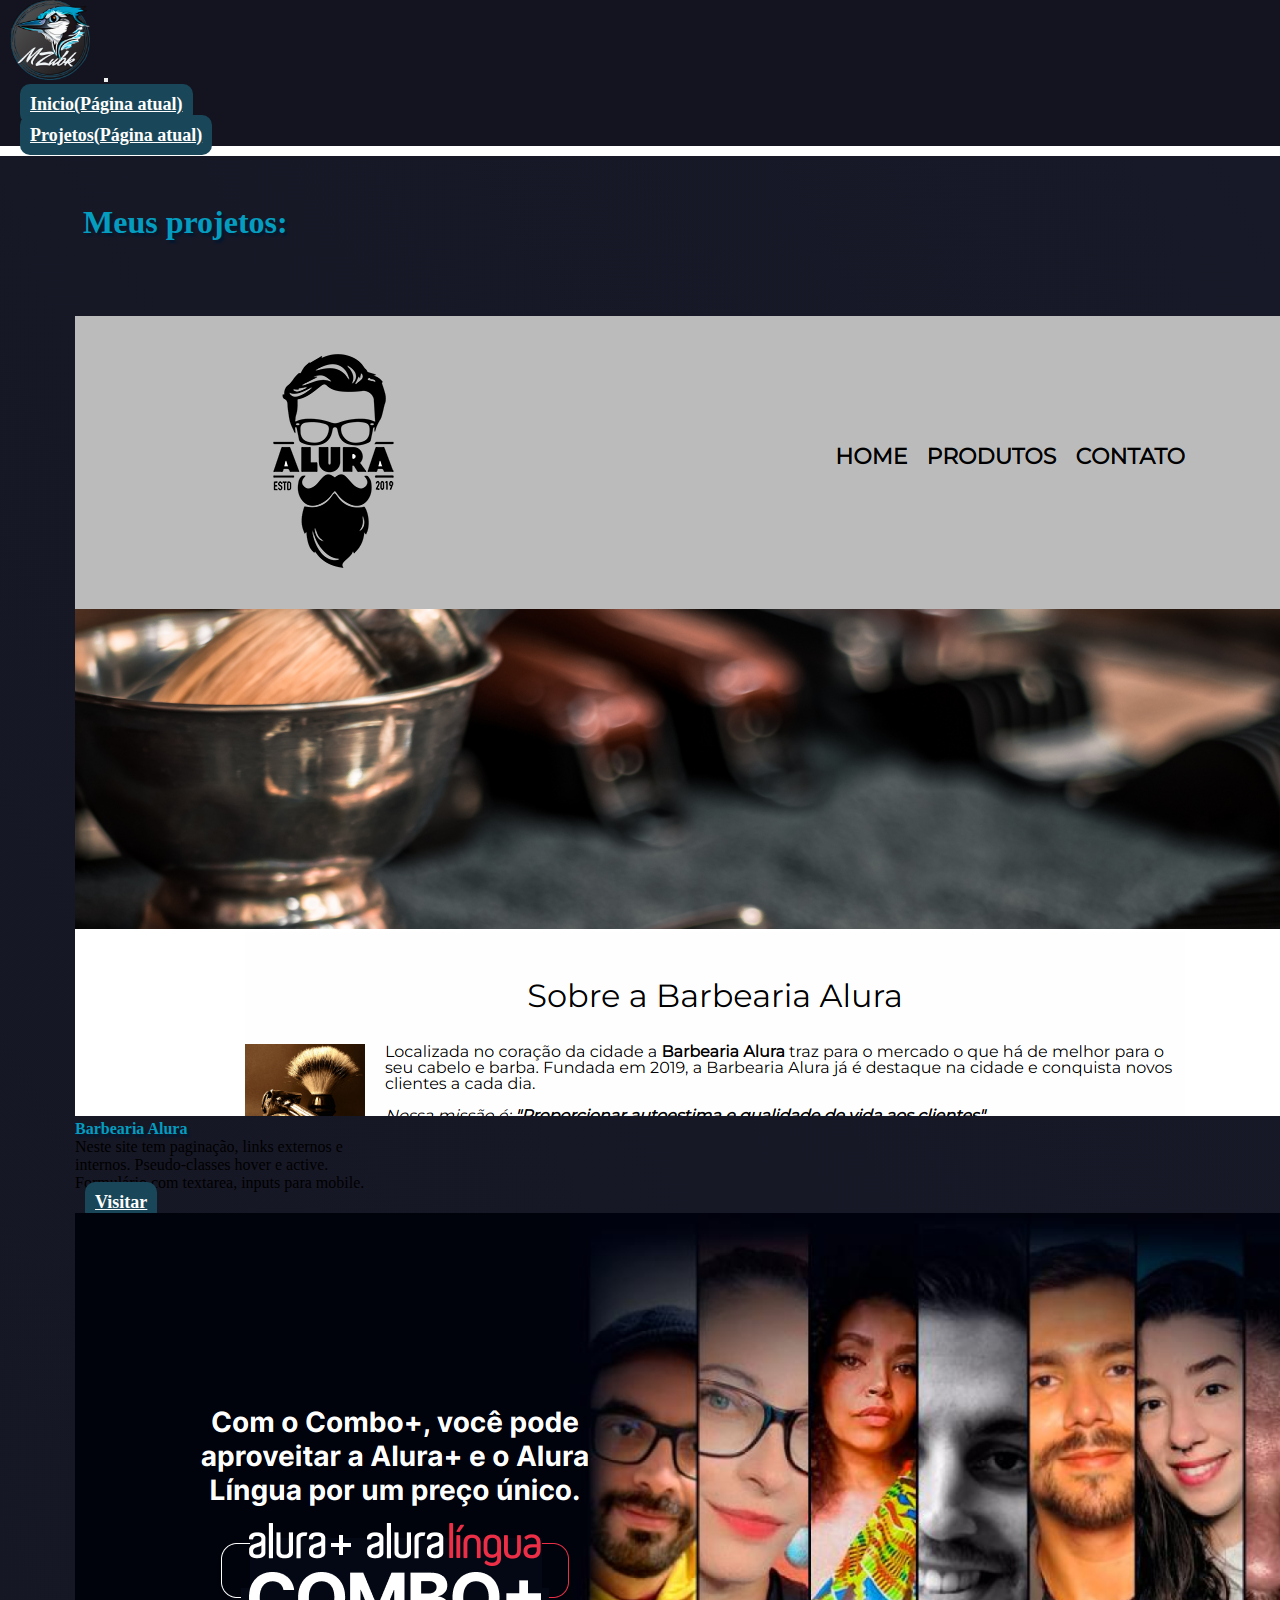
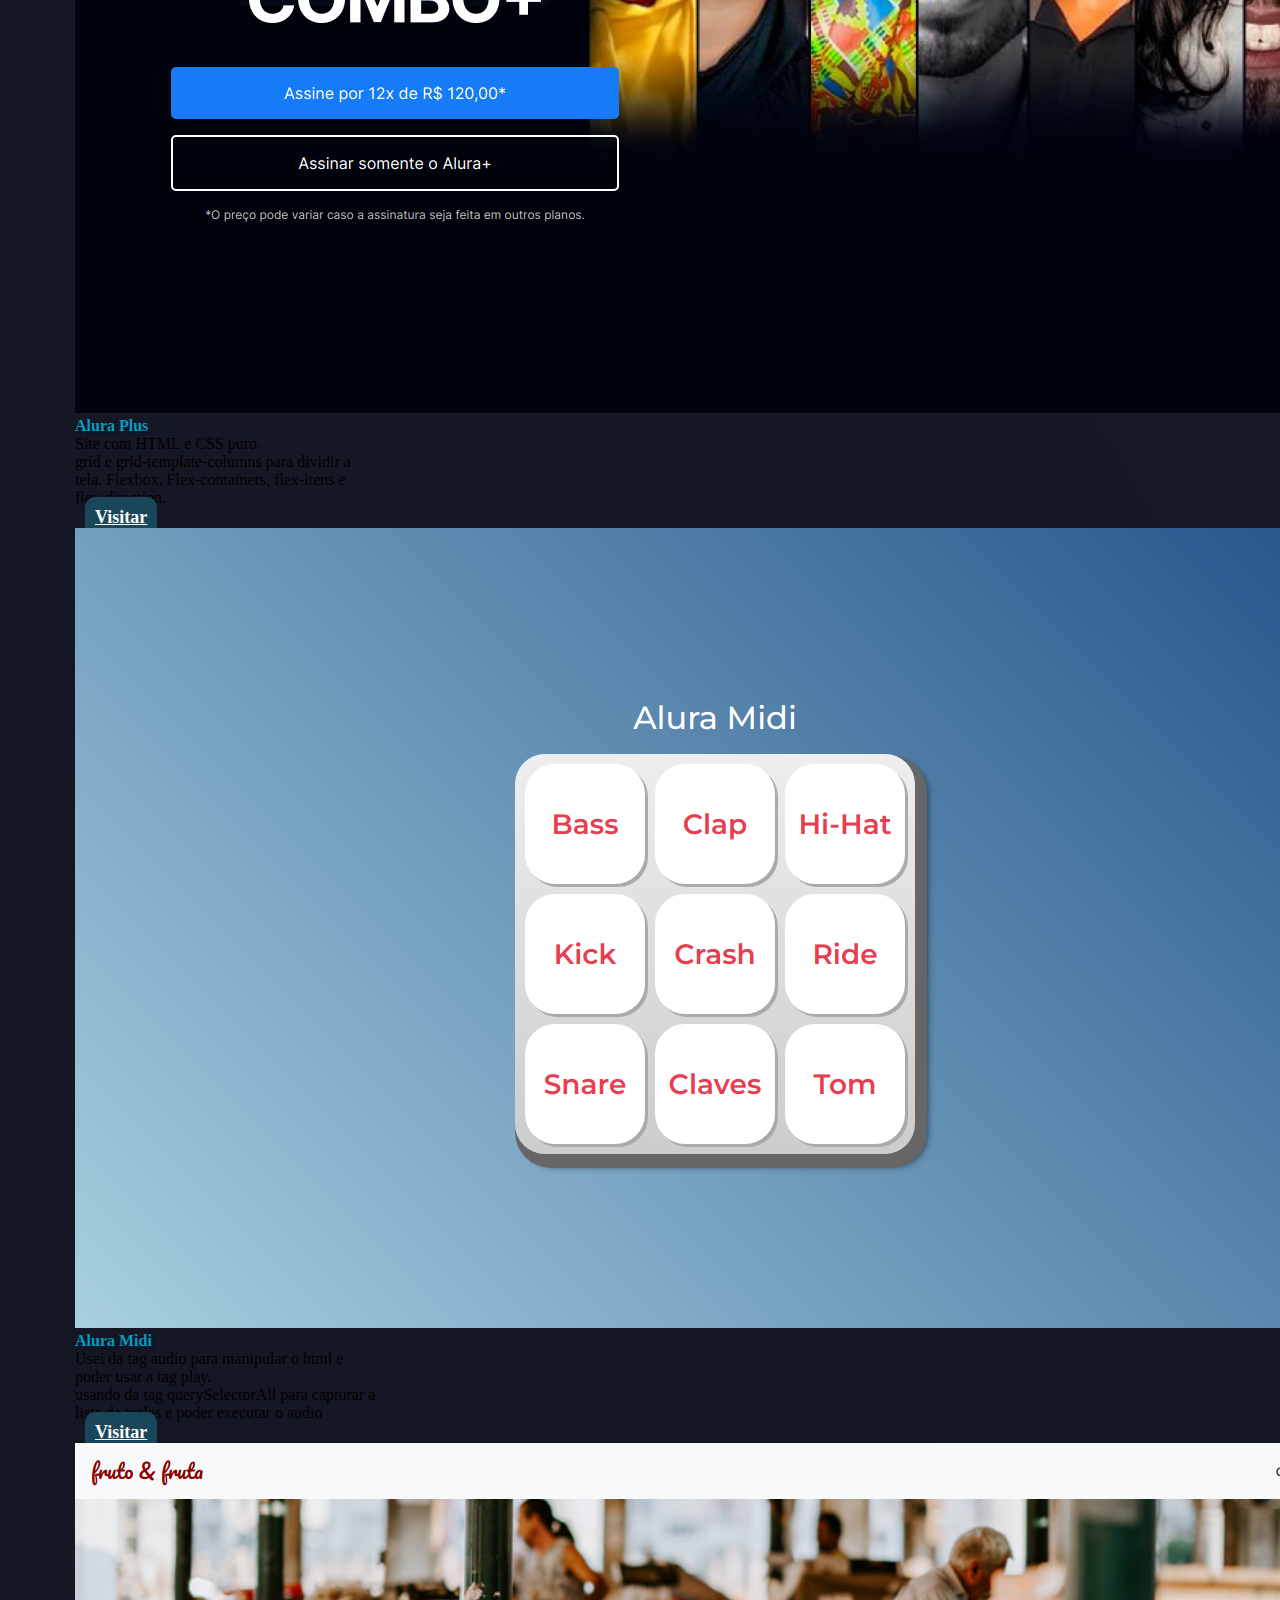
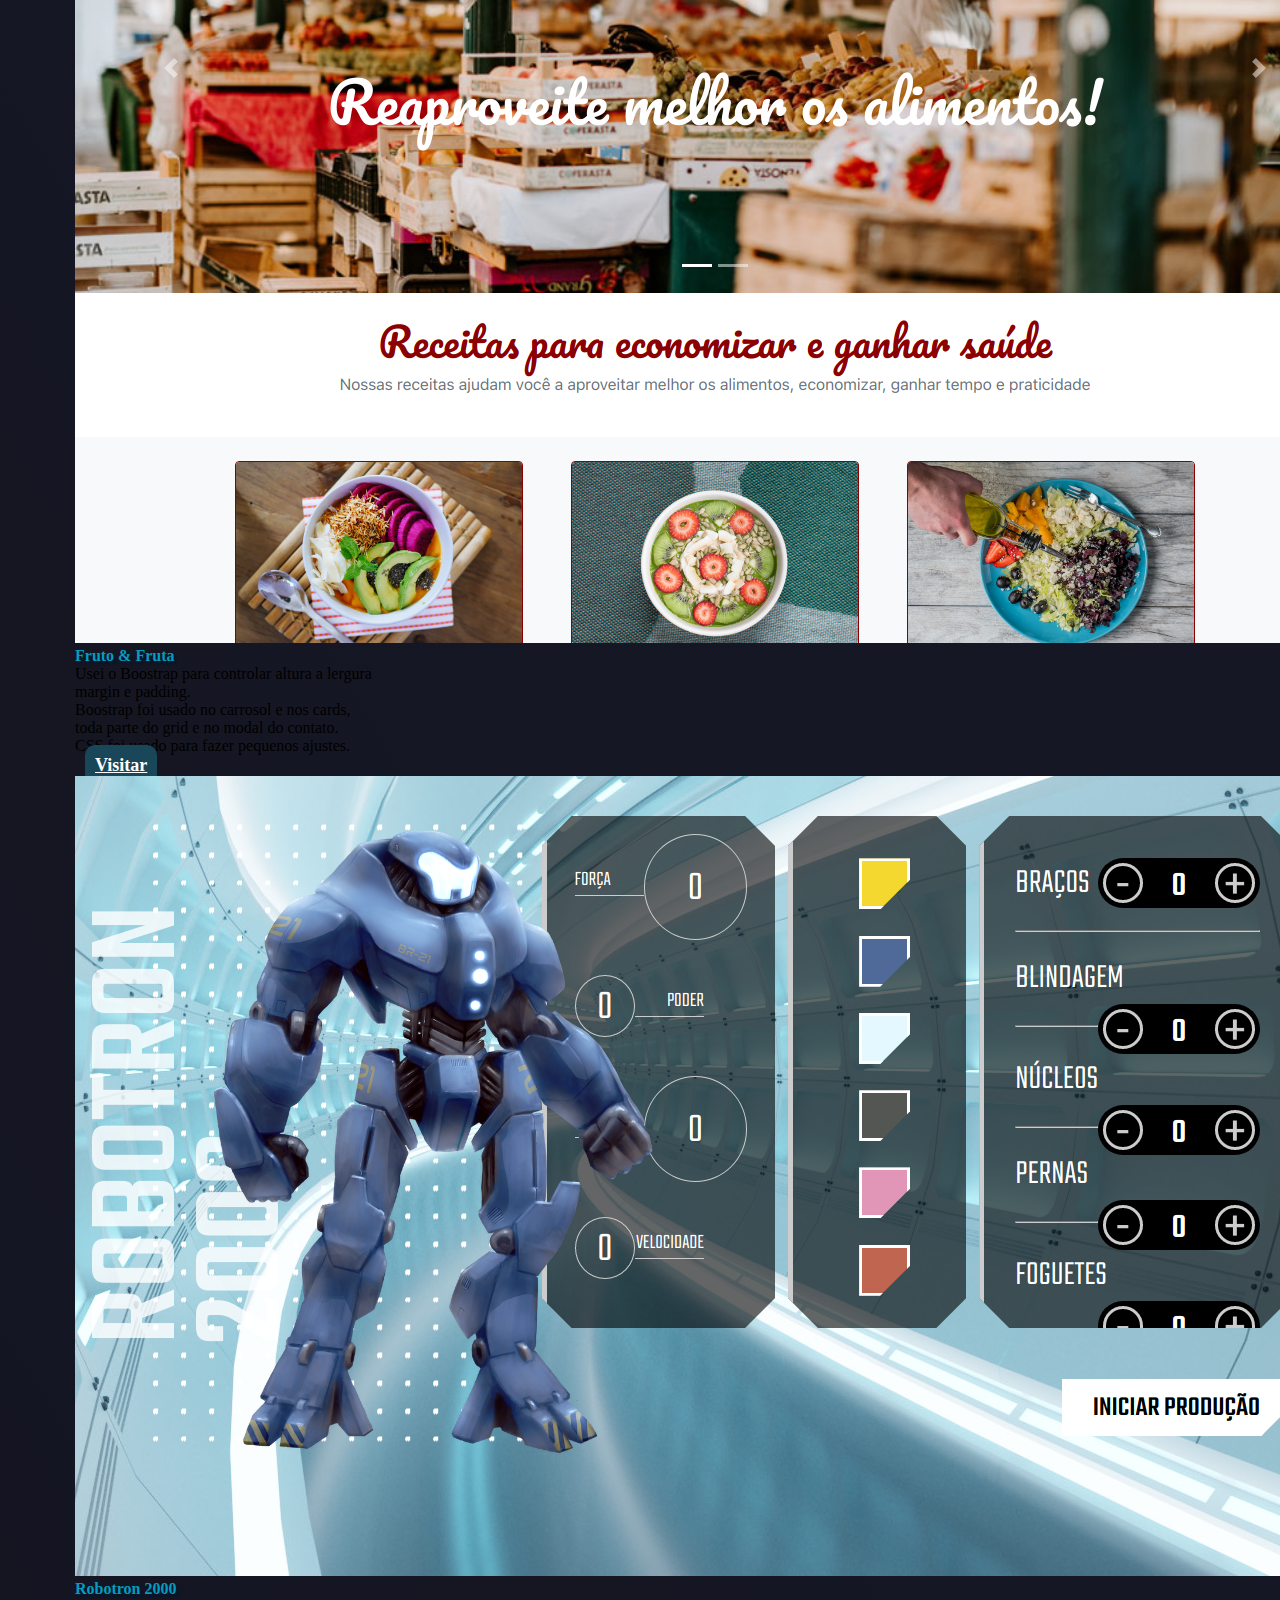
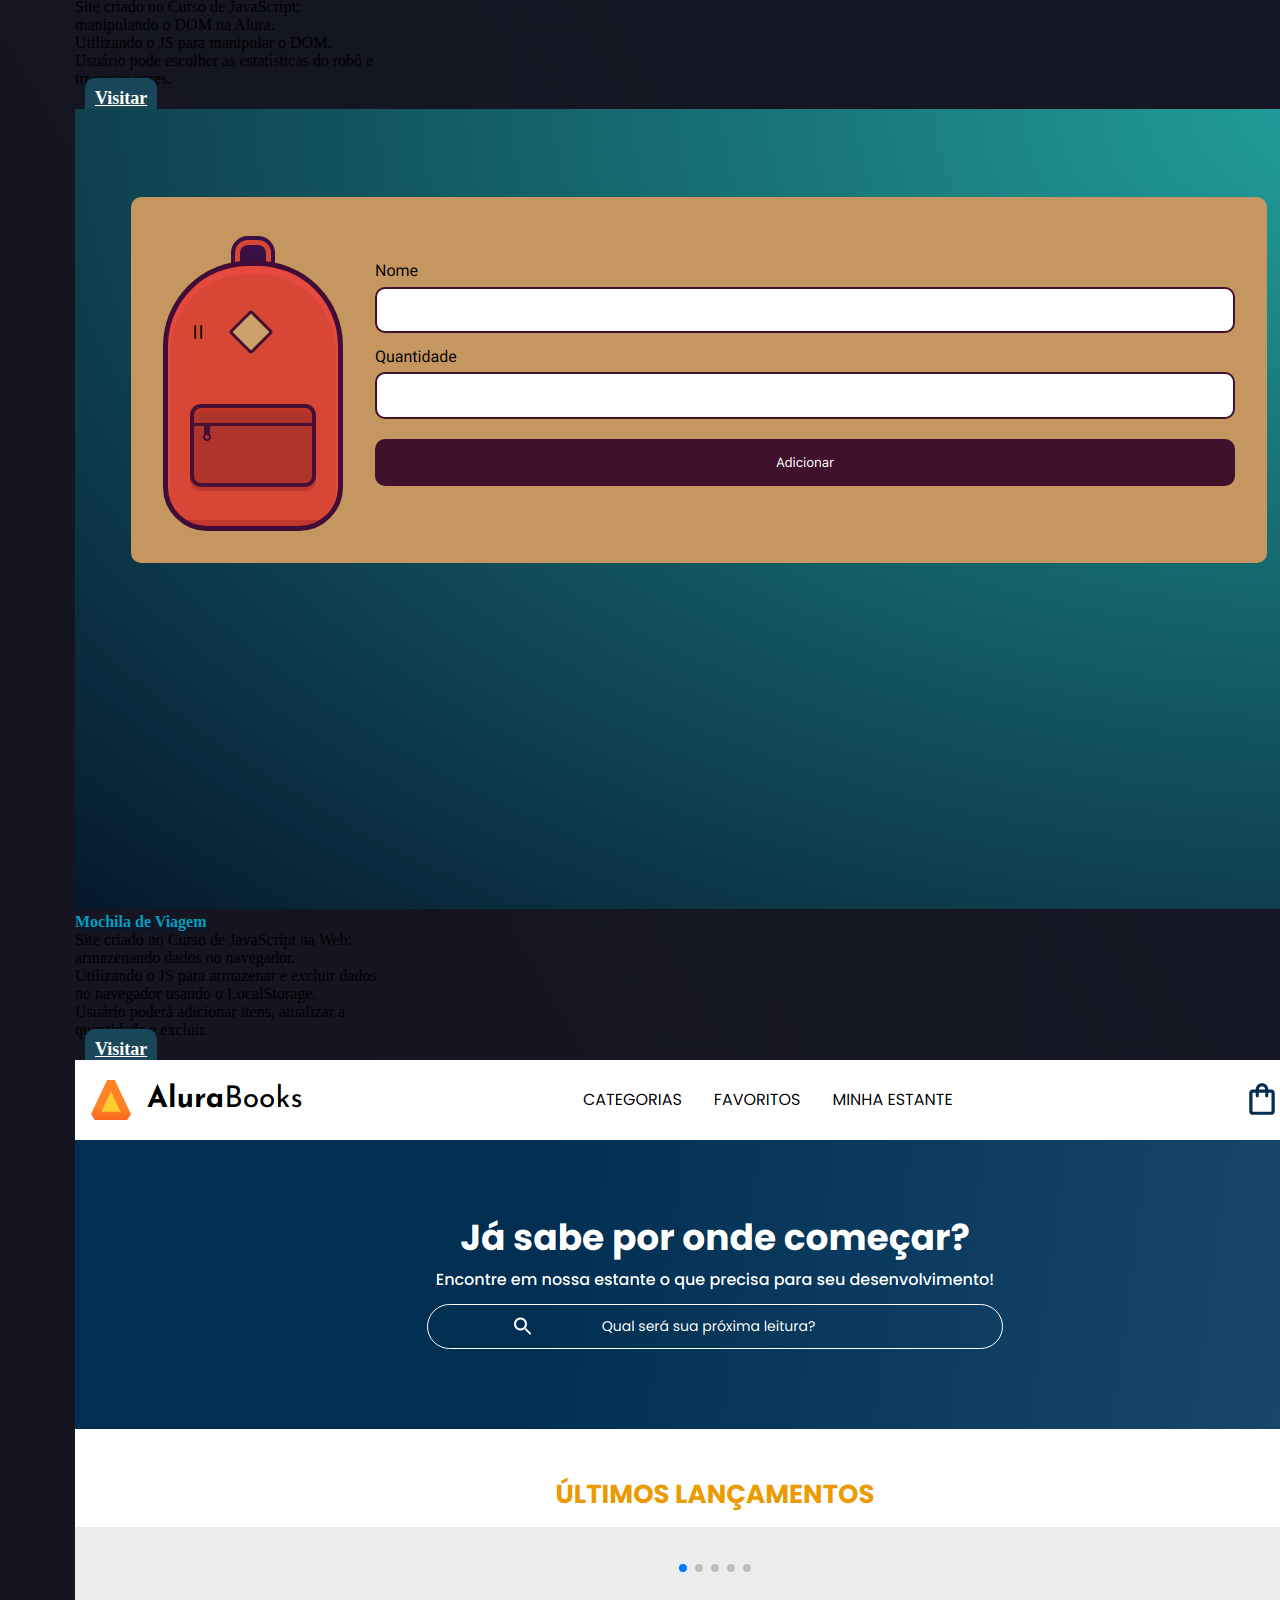
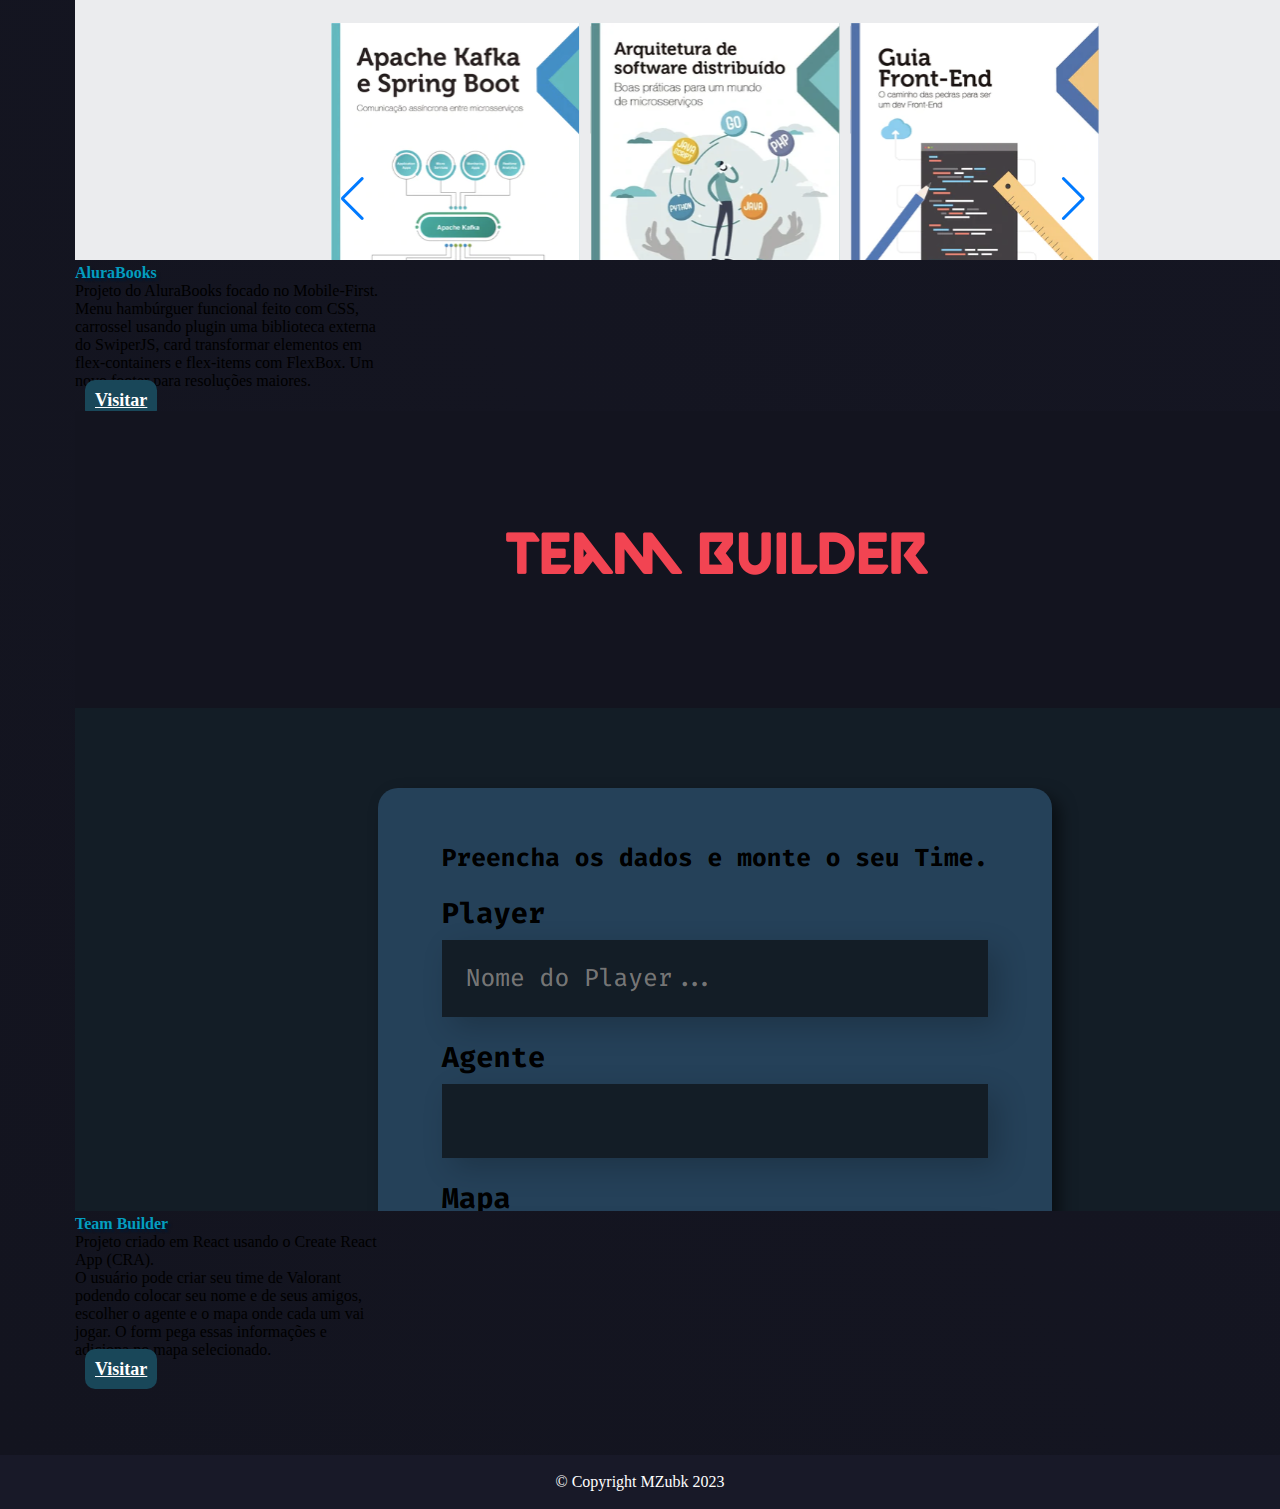
<file: projetos.html>
<!DOCTYPE html>
<html lang="pt-br">
<!--head-->

<head>
    <meta charset="UTF-8" />
    <meta http-equiv="X-UA-Compatible" content="IE=edge" />
    <meta name="viewport" content="width=device-width, initial-scale=1.0" />
    <link rel="stylesheet" href="./css/reset.css" />
    <link rel="stylesheet" href="./css/style.css" />
    <link rel="stylesheet" href="./css/projetos.css" />
    <link rel="stylesheet" href="https://stackpath.bootstrapcdn.com/bootstrap/4.1.3/css/bootstrap.min.css"
        integrity="sha384-MCw98/SFnGE8fJT3GXwEOngsV7Zt27NXFoaoApmYm81iuXoPkFOJwJ8ERdknLPMO" crossorigin="anonymous" />
    <link
        href="https://fonts.googleapis.com/css2?family=Fira+Code&family=Raleway:ital,wght@0,400;0,500;0,700;1,600&display=swap"
        rel="stylesheet">
    <link rel="icon" href="./img/icon.png" type="logo.png" />
    <title>Portfólio</title>
</head>
<!--/head-->
<!--body-->

<body>
    <!--header-->
    <header>
        <!--navbar-->
        <nav class="navbar navbar-expand-lg navbar-light">
            <a class="navbar-brand nav-item nav--link p-0" href="index.html"><img src="./img/icon/mz_logo.png"
                    height="80" alt="logo MZubk"></a>
            <button class="navbar-toggler" type="button" data-toggle="collapse" data-target="#navbarNav"
                aria-controls="navbarNav" aria-expanded="false" aria-label="Alterna navegação">
                <span class="navbar-toggler-icon"></span>
            </button>
            <div class="collapse navbar-collapse justify-content-end" id="navbarNav">
                <ul class="navbar-nav">
                    <li class="nav-item active">
                        <a class="btn" href="index.html">Inicio<span class="sr-only">(Página
                                atual)</span></a>
                    </li>
                    <li class="nav-item active">
                        <a class="btn" href="projetos.html">Projetos<span class="sr-only">(Página
                                atual)</span></a>
                    </li>
                </ul>
            </div>
        </nav>
        <!--/navbar-->
    </header>
    <!--/header-->
    <!--main-->
    <main class="principal container-fluid">
        <article class="apresentacao">
            <h1 class="text-titulo">Meus projetos:</h1>
        </article>
        <!--cartão-->
        <section class="projetos">
            <div class="row justify-content-center">
                <article class="card bg-dark text-white card-largura p-0 m-4 col-10 col-md-4">
                    <img class="card-img-top" src="./img/projetos/barbearia.png"
                        alt="Imagem do site da Barbearia Alura" />
                    <div class="card-body">
                        <h4 class="card-title text-titulo">Barbearia Alura</h4>
                        <p class="card-text">
                            Neste site tem paginação, links externos e internos. Pseudo-classes hover e active.<br>
                            Formulário com textarea, inputs para mobile.
                        </p>

                        <div>
                            <a href="https://barbearia-alura-snowy.vercel.app" target="_blank"
                                class="btn botao botao-link">Visitar</a>
                        </div>
                    </div>
                </article>
                <article class="card bg-dark text-white card-largura p-0 m-4 col-10 col-md-4">
                    <img class="card-img-top" src="./img/projetos/alura-plus.png" alt="Imagem do site da Alura Plus" />
                    <div class="card-body">
                        <h4 class="card-title text-titulo">Alura Plus</h4>
                        <p class="card-text">
                            Site com HTML e CSS puro.<br>
                            grid e grid-template-columns para dividir a tela. Flexbox, Flex-containers, flex-itens e
                            flex-direction.
                        </p>
                        <div>
                            <a href="https://aluraplus-tau-neon.vercel.app/" target="_blank"
                                class="btn botao botao-link">Visitar</a>
                        </div>
                    </div>
                </article>
                <article class="card bg-dark text-white card-largura p-0 m-4 col-10 col-md-4">
                    <img class="card-img-top" src="./img/projetos/alura-midi.png" alt="Imagem do site Alura Midi" />
                    <div class="card-body">
                        <h4 class="card-title text-titulo">Alura Midi</h4>
                        <p class="card-text">
                            Usei da tag audio para manipular o html e poder usar a tag play.<br>
                            usando da tag querySelectorAll para capturar a lista de teclas e poder executar o audio
                        </p>
                        <div>
                            <a href="https://alura-midi-ten.vercel.app" target="_blank"
                                class="btn botao botao-link">Visitar</a>
                        </div>
                    </div>
                </article>
                <article class="card bg-dark text-white card-largura p-0 m-4 col-10 col-md-4">
                    <img class="card-img-top" src="./img/projetos/fruto-fruta.png" alt="Imagem do site fruto & fruta" />
                    <div class="card-body">
                        <h4 class="card-title text-titulo">Fruto & Fruta</h4>
                        <p class="card-text">
                            Usei o Boostrap para controlar altura a lergura margin e padding.<br>
                            Boostrap foi usado no carrosol e nos cards, toda parte do grid e no modal do contato.<br>
                            CSS foi usado para fazer pequenos ajustes.
                        </p>
                        <div>
                            <a href="https://mzubk.github.io/fruto-fruta/" target="_blank"
                                class="btn botao botao-link">Visitar</a>
                        </div>
                    </div>
                </article>
            </div>
            <div class="row justify-content-center">
                <article class="card bg-dark text-white card-largura p-0 m-4 col-10 col-md-4">
                    <img class="card-img-top" src="./img/projetos/robotron2000.png"
                        alt="Imagem do site Robotron 2000" />
                    <div class="card-body">
                        <h4 class="card-title text-titulo">Robotron 2000</h4>
                        <p class="card-text">
                            Site criado no Curso de JavaScript:
                            manipulando o DOM na Alura.<br>
                            Utilizando o JS para manipular o DOM.<br>
                            Usuário pode escolher as estatísticas do robô e trocar as cores.
                        </p>
                        <div>
                            <a href="https://mzubk.github.io/robotron-2000/" target="_blank"
                                class="btn botao botao-link">Visitar</a>
                        </div>
                    </div>
                </article>
                <article class="card bg-dark text-white card-largura p-0 m-4 col-10 col-md-4">
                    <img class="card-img-top" src="./img/projetos/mochila_de_viagem.png"
                        alt="Imagem do site Robotron 2000" />
                    <div class="card-body">
                        <h4 class="card-title text-titulo">Mochila de Viagem</h4>
                        <p class="card-text">
                            Site criado no Curso de JavaScript na Web: armazenando dados no navegador.<br>
                            Utilizando o JS para armazenar e excluir dados no navegador usando o LocalStorage.<br>
                            Usuário poderá adicionar itens, atualizar a quantidade e excluir.
                        </p>
                        <div>
                            <a href="https://mzubk.github.io/mochila_de_viajem/" target="_blank"
                                class="btn botao botao-link">Visitar</a>
                        </div>
                    </div>
                </article>
                <article class="card bg-dark text-white card-largura p-0 m-4 col-10 col-md-4">
                    <img class="card-img-top" src="./img/projetos/alurabooks.png" alt="Imagem do site AluraBooks" />
                    <div class="card-body">
                        <h4 class="card-title text-titulo">AluraBooks</h4>
                        <p class="card-text">
                            Projeto do AluraBooks focado no Mobile-First.<br>
                            Menu hambúrguer funcional feito com CSS,
                            carrossel usando plugin uma biblioteca externa do SwiperJS,
                            card transformar elementos em flex-containers e flex-items com FlexBox.
                            Um novo footer para resoluções maiores.
                        </p>
                        <div>
                            <a href="https://alura-books-eight-omega.vercel.app" target="_blank"
                                class="btn botao botao-link">Visitar</a>
                        </div>
                    </div>
                </article>
                <article class="card bg-dark text-white card-largura p-0 m-4 col-10 col-md-4">
                    <img class="card-img-top" src="./img/projetos/teambuilder.png" alt="Imagem do site TeamBuilder" />
                    <div class="card-body">
                        <h4 class="card-title text-titulo">Team Builder</h4>
                        <p class="card-text">
                            Projeto criado em React usando o Create React App (CRA).<br>
                            O usuário pode criar seu time de Valorant podendo colocar seu nome e de seus amigos,
                            escolher
                            o agente e o mapa onde cada um vai jogar.
                            O form pega essas informações e adiciona no mapa selecionado.
                        <div>
                            <a href="https://teambuilder-psi.vercel.app" target="_blank"
                                class="btn botao botao-link">Visitar</a>
                        </div>
                    </div>
                </article>
            </div>

        </section>
        <!--/cartão-->
    </main>
    <!--/main-->

    <!--footer-->
    <footer>
        <p class="copyright">&copy Copyright MZubk 2023</p>
    </footer>
    <!--/footer-->

    <!--js-->
    <script src="https://code.jquery.com/jquery-3.3.1.slim.min.js"
        integrity="sha384-q8i/X+965DzO0rT7abK41JStQIAqVgRVzpbzo5smXKp4YfRvH+8abtTE1Pi6jizo"
        crossorigin="anonymous"></script>
    <script src="https://cdnjs.cloudflare.com/ajax/libs/popper.js/1.14.3/umd/popper.min.js"
        integrity="sha384-ZMP7rVo3mIykV+2+9J3UJ46jBk0WLaUAdn689aCwoqbBJiSnjAK/l8WvCWPIPm49"
        crossorigin="anonymous"></script>
    <script src="https://stackpath.bootstrapcdn.com/bootstrap/4.1.3/js/bootstrap.min.js"
        integrity="sha384-ChfqqxuZUCnJSK3+MXmPNIyE6ZbWh2IMqE241rYiqJxyMiZ6OW/JmZQ5stwEULTy"
        crossorigin="anonymous"></script>
    <!--/js-->
</body>
<!--/body-->

</html>
</file>
<file: css/style.css>
@import url(./projetos.css);

:root {
    --main-cinza: #181928;
    --main-preto: #13141f;
    --main-branco: #FEFEFE;
    --main-azul: #049DBF;
    --bt-azul: #194759;
    --sombra: #03172F;
    --fonte-principal: 'FiraCode';
    --azul-degrade: linear-gradient(60deg, #13141f, #181928);
}

.body {
    font-family: var(--fonte-principal);
}

.nav-item {
    margin: 10px;
}

.nav--link:hover {
    transform: scale(1.1);
}

.navbar {
    background-color: var(--main-preto);
    text-decoration: none;
    font-family: var(--fonte-principal);
}

.btn {

    border-radius: 10px;
    font-size: 18px;
    font-weight: bold;
    padding: 10px;
    margin: 10px;
    align-items: center;
    background-color: var(--bt-azul);
    color: var(--main-branco);

}

.btn:hover {
    transform: scale(1.1);
    color: var(--main-branco);
}

.principal {
    background: var(--azul-degrade);
    display: grid;
    grid-auto-columns: 1fr;
}

.apresentacao {
    padding: 48px 0 0 83px;
}

#emoji {
    transition: transform 0.5s;
}

.tecnologias {
    padding: 48px 48px 0 0;
}

.barra {
    animation: piscar-infinite infinite;
    color: var(--main-branco);
}

@keyframes piscar-infinite {
    0% {
        opacity: 1;
    }

    50% {
        opacity: 0.5;
    }

    100% {
        opacity: 1;
    }
}


.text-titulo {
    text-shadow: 2.5px 3px 2px var(--sombra);
    font-weight: bolder;
    color: var(--main-azul);
    box-sizing: border-box;
}

.text-secundario {
    text-shadow: 2.5px 2px 2px var(--sombra);
    font-size: 16px;
    color: var(--main-branco);
}

.text-link:hover {
    color: var(--main-azul);
}

.sobre {
    text-align: start;
    margin: 4px 40px;
    padding: 48px 0 0 48px;
    font-size: 20px;
}

.html {
    color: #e34f26;
}

.css {
    color: #1572b6;
}

.js {
    color: #f7df1e;
}

.boostrap {
    color: #a474ee;
}


.text-sobre {
    text-shadow: 2px 2px 2px var(--sombra);
    color: var(--main-branco);
}

.secao__contato {
    display: flex;
}

.contato {
    text-align: start;
    margin: 0 0 0 40px;
    padding: 0 0 7px 48px;
}

.icon {
    color: var(--main-azul);
    font-weight: bold;
    font-size: 22px;
}

footer {
    position: absolute;
    width: 100%;
    background-color: var(--main-cinza);
    padding: 1.125rem 0;
    text-align: center;
    color: var(--main-branco);
}

@media screen and (max-device-width: 900px) {

    .apresentacao,
    .tecnologias {
        padding: 50px 0 0 50px;
    }

    .citacao {
        margin: 48px 0 0 0;
    }

    .sobre {
        text-align: left;
        padding: 50px 0 0 4px;
    }

    .contato {
        margin: 0;
    }
}
</file>
<file: css/projetos.css>
.projetos {
    margin: 75px;
}

.botao {
    background-color: var(--bt-azul);
    color: var(--main-branco) !important;
}

.botao-link:hover {
    transform: scale(1.1);
}

.card-largura {
    max-width: 19rem !important;
}

.titulo-projetos {
    padding: 60px 0 0 60px;
    box-sizing: content-box;
}

.card:hover {
    border-color: var(--main-azul);
    color: var(--main-branco);
    box-shadow: 5px 5px 20px var(--sombra);
}
</file>
